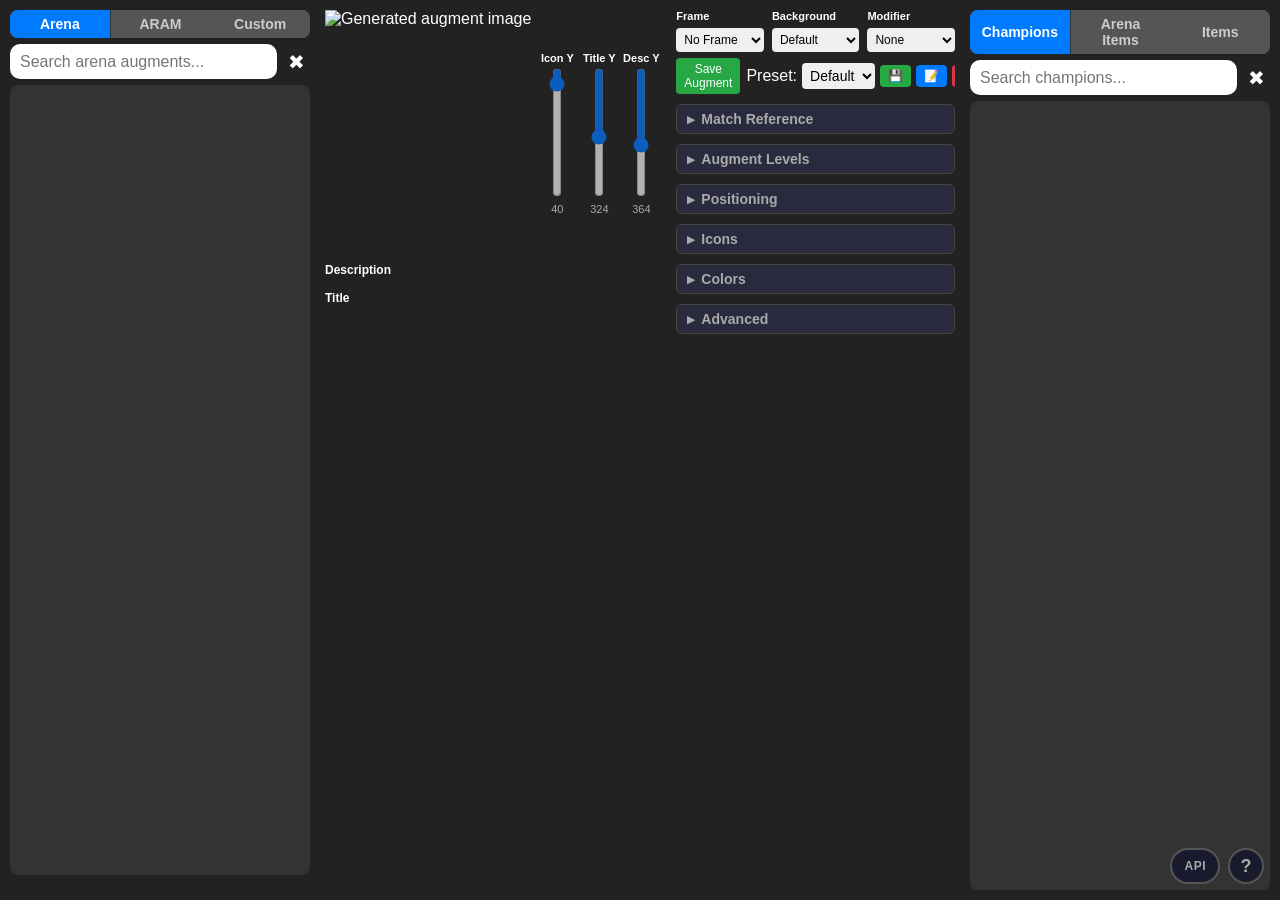
<file: index.html>
<!DOCTYPE html>
<html lang="en">
<head>
    <meta charset="UTF-8">
    <title>Augment Builder</title>
    <link rel="stylesheet" href="css/styles.css">
    <!--
      Import map for CodeMirror 6 (description/title editor).
      Every subpackage must resolve the same @codemirror/state and @codemirror/view
      instances, otherwise CM's instanceof-based extension validation throws
      "Unrecognized extension value in extension set". The ?external= query on
      dependent packages tells esm.sh to leave the listed peer deps as bare
      specifiers, which then resolve via this import map to a single shared copy.
    -->
    <script type="importmap">
    {
      "imports": {
        "@codemirror/state": "https://esm.sh/@codemirror/state@6.4.1",
        "@codemirror/view": "https://esm.sh/@codemirror/view@6.26.3?external=@codemirror/state",
        "@codemirror/commands": "https://esm.sh/@codemirror/commands@6.3.3?external=@codemirror/state,@codemirror/view,@codemirror/language",
        "@codemirror/language": "https://esm.sh/@codemirror/language@6.10.1?external=@codemirror/state,@codemirror/view",
        "@codemirror/lang-html": "https://esm.sh/@codemirror/lang-html@6.4.8?external=@codemirror/state,@codemirror/view,@codemirror/language,@codemirror/autocomplete,@codemirror/lang-javascript,@codemirror/lang-css",
        "@codemirror/lang-javascript": "https://esm.sh/@codemirror/lang-javascript@6.2.2?external=@codemirror/state,@codemirror/view,@codemirror/language,@codemirror/autocomplete",
        "@codemirror/lang-css": "https://esm.sh/@codemirror/lang-css@6.2.1?external=@codemirror/state,@codemirror/view,@codemirror/language,@codemirror/autocomplete",
        "@codemirror/autocomplete": "https://esm.sh/@codemirror/autocomplete@6.12.0?external=@codemirror/state,@codemirror/view,@codemirror/language",
        "@codemirror/theme-one-dark": "https://esm.sh/@codemirror/theme-one-dark@6.1.2?external=@codemirror/state,@codemirror/view,@codemirror/language"
      }
    }
    </script>
</head>
<body>
    <div class="app-container">
        <!-- Augments Section (Left Sidebar) -->
        <div class="augments-section">
            <div class="tab-navigation">
                <button class="tab-btn arena-tab active" onclick="switchAugmentTab('arena')">Arena</button>
                <button class="tab-btn aram-tab" onclick="switchAugmentTab('aram')">ARAM</button>
                <button class="tab-btn custom-tab" onclick="switchAugmentTab('custom')">Custom</button>
            </div>
            <div id="arenaAugmentsContent">
                <div class="search-container">
                    <input type="text" id="arenaAugmentSearchInput" class="search-input" placeholder="Search arena augments..." oninput="updateArenaAugmentSearch(this.value)">
                    <span class="clear-button" onclick="updateArenaAugmentSearch(''); document.getElementById('arenaAugmentSearchInput').value = '';">&#x2716;</span>
                </div>
                <div class="list" id="arenaAugmentsList"></div>
            </div>
            <div id="aramAugmentsContent" style="display: none;">
                <div class="search-container">
                    <input type="text" id="aramAugmentSearchInput" class="search-input" placeholder="Search ARAM augments..." oninput="updateAramAugmentSearch(this.value)">
                    <span class="clear-button" onclick="updateAramAugmentSearch(''); document.getElementById('aramAugmentSearchInput').value = '';">&#x2716;</span>
                </div>
                <div class="list" id="aramAugmentsList"></div>
            </div>
            <div id="customAugmentsContent" style="display: none;">
                <div class="search-container">
                    <input type="text" id="customAugmentSearchInput" class="search-input" placeholder="Search custom augments..." oninput="updateCustomAugmentSearch(this.value)">
                    <span class="clear-button" onclick="updateCustomAugmentSearch(''); document.getElementById('customAugmentSearchInput').value = '';">&#x2716;</span>
                </div>
                <div class="list" id="customAugmentsList"></div>
            </div>
        </div>

        <!-- Controls Section (Center) -->
        <div class="controls-section">
            <div class="card-panel">
                <!-- Card Preview + Vertical Sliders -->
                <div class="image-container">
                    <div id="canvasContainer">
                        <img id="imageOutput" alt="Generated augment image">
                        <div id="iconDropZone" class="drop-overlay icon-drop-zone">
                            <div class="drop-text">Drop image to replace icon</div>
                        </div>
                        <div id="frameDropZone" class="drop-overlay frame-drop-zone">
                            <div class="drop-text">Drop image to replace frame</div>
                        </div>
                    </div>
                    <div class="vertical-slider-container">
                        <div class="vertical-slider-group">
                            <div class="vertical-slider-label">Icon Y</div>
                            <input type="range" min="0" max="600" value="40" class="vertical-slider" id="iconYOffset" oninput="updateCanvasVariable(parseInt(this.value), 'iconYOffset')" orient="vertical">
                            <output class="vertical-slider-value" for="iconYOffset">40</output>
                        </div>
                        <div class="vertical-slider-group">
                            <div class="vertical-slider-label">Title Y</div>
                            <input type="range" min="0" max="600" value="324" class="vertical-slider" id="titleYOffset" oninput="updateCanvasVariable(parseInt(this.value), 'titleYOffset')" orient="vertical">
                            <output class="vertical-slider-value" for="titleYOffset">324</output>
                        </div>
                        <div class="vertical-slider-group">
                            <div class="vertical-slider-label">Desc Y</div>
                            <input type="range" min="0" max="600" value="364" class="vertical-slider" id="descriptionYOffset" oninput="updateCanvasVariable(parseInt(this.value), 'descriptionYOffset')" orient="vertical">
                            <output class="vertical-slider-value" for="descriptionYOffset">364</output>
                        </div>
                    </div>
                </div>
                <div class="form-controls">
                    <div class="form-row">
                        <label for="descriptionInput">Description</label>
                        <div class="text-input-wrapper code-editor-wrapper" id="descriptionInput" data-editor-kind="description"></div>
                    </div>
                    <div class="form-row">
                        <label for="titleInput">Title</label>
                        <div class="text-input-wrapper code-editor-wrapper code-editor-wrapper--single" id="titleInput" data-editor-kind="title"></div>
                    </div>
                </div>
            </div>
            <div class="controls-panel">
                <!-- Toolbar Row: Frame / Background / Modifier -->
                <div class="toolbar-row">
                    <div class="form-row">
                        <label for="customFrame">Frame</label>
                        <select id="customFrame" oninput="updateFrameVariable(this.value)">
                            <option value="augmentcard_bg">No Frame</option>
                            <option value="augmentcard_frame_silver">Silver</option>
                            <option value="augmentcard_frame_gold">Gold</option>
                            <option value="augmentcard_frame_prismatic">Prismatic</option>
                            <option value="augmentcard_sheenglow_silver">Shiny Silver</option>
                            <option value="augmentcard_sheenglow_gold">Shiny Gold</option>
                            <option value="augmentcard_sheenglow_prismatic">Shiny Prismatic</option>
                            <option value="augmentcard_frame_goh">GoH</option>
                            <option value="augmentcard_frame_goh_gold">GoH Gold</option>
                            <option value="augmentcard_frame_goh_prismatic">GoH Prismatic</option>
                            <option value="augmentcard_frame_goh_silver">GoH Silver</option>
                            <option value="augmentcard_frame_remove_gold">Remove Gold</option>
                            <option value="augmentcard_frame_remove_prismatic">Remove Prismatic</option>
                            <option value="augmentcard_frame_remove_silver">Remove Silver</option>
                        </select>
                    </div>
                    <div class="form-row">
                        <label for="backgroundSelect">Background</label>
                        <select id="backgroundSelect" onchange="changeBackground(this.value)">
                            <option value="augmentcard_bg.png" selected>Default</option>
                            <option value="augmentcard_bg_goh.png">GoH</option>
                        </select>
                    </div>
                    <div class="form-row">
                        <label for="itemModifierSelect">Modifier</label>
                        <select id="itemModifierSelect" oninput="updateModifierVariable(this.value)">
                            <option value="0">None</option>
                        </select>
                    </div>
                </div>

            <!-- Action Row: Save Augment + Presets -->
            <div class="action-row">
                <button onclick="saveCustomAugment()" class="btn btn-success" title="Save as new augment">Save Augment</button>
                <div class="preset-group">
                    <label for="presetSelect">Preset:</label>
                    <select id="presetSelect" onchange="selectPreset(this.value)">
                        <option value="Default">Default</option>
                    </select>
                    <button onclick="saveNewPreset()" class="btn btn-success btn-sm" title="Save as new preset">&#x1F4BE;</button>
                    <button onclick="updateCurrentPreset()" class="btn btn-primary btn-sm" title="Update current preset">&#x1F4DD;</button>
                    <button onclick="deleteCurrentPreset()" class="btn btn-danger btn-sm" title="Delete current preset">&#x1F5D1;&#xFE0F;</button>
                </div>
            </div>

            <!-- Collapsible: Match Reference -->
            <details class="collapsible" id="matchRef">
                <summary>Match Reference</summary>
                <div id="matchRefContent" class="collapsible-content match-ref-content"></div>
            </details>

            <!-- Collapsible: Augment Levels -->
            <details class="collapsible" id="levelsCollapsible">
                <summary>Augment Levels</summary>
                <div class="collapsible-content">
                    <div class="form-row">
                        <label>Level Mode</label>
                        <div class="btn-group" id="levelModeGroup">
                            <button type="button" class="btn-toggle active" data-value="off" onclick="updateLevelSetting('levelMode', 'off')">Off</button>
                            <button type="button" class="btn-toggle" data-value="2" onclick="updateLevelSetting('levelMode', '2')">&#x2B50;&#x2B50;</button>
                            <button type="button" class="btn-toggle" data-value="3" onclick="updateLevelSetting('levelMode', '3')">&#x2B50;&#x2B50;&#x2B50;</button>
                        </div>
                    </div>
                    <div class="form-row">
                        <label>Tier</label>
                        <div class="btn-group" id="levelTierGroup">
                            <button type="button" class="btn-toggle tier-silver" data-value="silver" onclick="updateLevelSetting('levelTier', 'silver')">Silver</button>
                            <button type="button" class="btn-toggle tier-gold active" data-value="gold" onclick="updateLevelSetting('levelTier', 'gold')">Gold</button>
                            <button type="button" class="btn-toggle tier-prismatic" data-value="prismatic" onclick="updateLevelSetting('levelTier', 'prismatic')">Prismatic</button>
                        </div>
                    </div>
                    <div class="form-row">
                        <label>Filled Stars</label>
                        <div class="btn-group" id="levelCurrentGroup">
                            <button type="button" class="btn-toggle active" data-value="1" onclick="updateLevelSetting('levelCurrent', 1)">&#x2605;&#x2606;&#x2606;</button>
                            <button type="button" class="btn-toggle" data-value="2" onclick="updateLevelSetting('levelCurrent', 2)">&#x2605;&#x2605;&#x2606;</button>
                            <button type="button" class="btn-toggle" data-value="3" onclick="updateLevelSetting('levelCurrent', 3)">&#x2605;&#x2605;&#x2605;</button>
                        </div>
                    </div>
                    <div class="sliderForm">
                        <label for="levelBackplateX">Backplate X</label>
                        <input type="range" min="0" max="512" value="257" class="slider" id="levelBackplateX" oninput="updateLevelSetting('levelBackplateX', parseInt(this.value))">
                        <output for="levelBackplateX">257</output>
                    </div>
                    <div class="sliderForm">
                        <label for="levelBackplateY">Backplate Y</label>
                        <input type="range" min="0" max="200" value="50" class="slider" id="levelBackplateY" oninput="updateLevelSetting('levelBackplateY', parseInt(this.value))">
                        <output for="levelBackplateY">50</output>
                    </div>
                    <div class="sliderForm">
                        <label for="levelBackplateScale">Backplate Scale</label>
                        <input type="range" min="0.5" max="4" step="0.1" value="0.9" class="slider" id="levelBackplateScale" oninput="updateLevelSetting('levelBackplateScale', parseFloat(this.value))">
                        <output for="levelBackplateScale">0.9</output>
                    </div>
                    <div class="sliderForm">
                        <label for="levelStarScale">Star Scale</label>
                        <input type="range" min="0.5" max="4" step="0.1" value="0.7" class="slider" id="levelStarScale" oninput="updateLevelSetting('levelStarScale', parseFloat(this.value))">
                        <output for="levelStarScale">0.7</output>
                    </div>
                    <div class="sliderForm">
                        <label for="levelStarSpacing">Star Spacing</label>
                        <input type="range" min="5" max="80" value="21" class="slider" id="levelStarSpacing" oninput="updateLevelSetting('levelStarSpacing', parseInt(this.value))">
                        <output for="levelStarSpacing">21</output>
                    </div>
                    <div class="sliderForm">
                        <label for="levelStarOffsetY">Star Y Offset</label>
                        <input type="range" min="-50" max="50" value="-3" class="slider" id="levelStarOffsetY" oninput="updateLevelSetting('levelStarOffsetY', parseInt(this.value))">
                        <output for="levelStarOffsetY">-3</output>
                    </div>
                </div>
            </details>

            <!-- Collapsible: Positioning -->
            <details class="collapsible">
                <summary>Positioning</summary>
                <div class="collapsible-content">
                    <div class="sliderForm">
                        <label for="titleFontSize">Title Size</label>
                        <input type="range" min="8" max="48" value="24" class="slider" id="titleFontSize" oninput="updateTitleFontSize(parseInt(this.value))">
                        <output for="titleFontSize">24</output>
                    </div>
                    <div class="sliderForm">
                        <label for="descFontSize">Desc Size</label>
                        <input type="range" min="8" max="48" value="14" class="slider" id="descFontSize" oninput="updateDescFontSize(parseInt(this.value))">
                        <output for="descFontSize">14</output>
                    </div>
                    <div class="sliderForm">
                        <label for="iconSize">Icon Size</label>
                        <input type="range" min="50" max="300" value="150" class="slider" id="iconSize" oninput="updateCanvasVariable(parseInt(this.value), 'iconSize')">
                        <output name="iconSizeOutput" for="iconSize">150</output>
                    </div>
                    <div class="sliderForm">
                        <label for="titleLineHeight">Title Line Height</label>
                        <input type="range" min="0" max="64" value="26" class="slider" id="titleLineHeight" oninput="updateCanvasVariable(parseInt(this.value), 'titleLineHeight')">
                        <output name="titleLineHeightOutput" for="titleLineHeight">26</output>
                    </div>
                    <div class="sliderForm">
                        <label for="descriptionLineHeight">Description Line Height</label>
                        <input type="range" min="0" max="64" value="18" class="slider" id="descriptionLineHeight" oninput="updateCanvasVariable(parseInt(this.value), 'descriptionLineHeight')">
                        <output name="descriptionLineHeightOutput" for="descriptionLineHeight">18</output>
                    </div>
                    <div class="sliderForm">
                        <label for="descriptionXOffset">Description X Offset</label>
                        <input type="range" min="0" max="512" value="256" class="slider" id="descriptionXOffset" oninput="updateCanvasVariable(parseInt(this.value), 'descriptionXOffset')">
                        <output name="descriptionXOffsetOutput" for="descriptionXOffset">256</output>
                    </div>
                </div>
            </details>

            <!-- Collapsible: Icons -->
            <details class="collapsible" id="iconsCollapsible">
                <summary>Icons</summary>
                <div class="collapsible-content">
                    <div class="icon-hint">Click an icon to insert it at your cursor position in the highlighted field (Title or Description)</div>
                    <div class="icon-search-row">
                        <input type="text" id="iconSearch" placeholder="Search icons..." oninput="filterIcons(this.value)">
                        <button onclick="clearIconSearch()">Clear</button>
                    </div>
                    <div class="icon-grid" id="iconGrid">
                        <!-- Icon buttons will be populated here -->
                    </div>
                </div>
            </details>

            <!-- Collapsible: Colors -->
            <details class="collapsible" id="colorsCollapsible">
                <summary>Colors</summary>
                <div class="collapsible-content">
                    <div class="color-actions">
                        <button onclick="addColorRow()" class="btn btn-success btn-sm">+ Add Color</button>
                        <button onclick="saveColorTable()" class="btn btn-primary btn-sm">&#x1F4BE; Save</button>
                        <button onclick="resetColorTable()" class="btn btn-danger btn-sm">&#x1F504; Reset</button>
                    </div>
                    <div class="color-table-editor" id="colorTableEditor">
                        <!-- Color rows will be populated here -->
                    </div>
                </div>
            </details>

            <!-- Collapsible: Advanced -->
            <details class="collapsible">
                <summary>Advanced</summary>
                <div class="collapsible-content">
                    <div class="form-row">
                        <label for="languageSelect">Language</label>
                        <select id="languageSelect" oninput="setLanguage(this.value)">
                            <option value="ar_ae">ar_ae</option>
                            <option value="cs_cz">cs_cz</option>
                            <option value="de_de">de_de</option>
                            <option value="el_gr">el_gr</option>
                            <option value="en_au">en_au</option>
                            <option value="en_gb">en_gb</option>
                            <option value="en_ph">en_ph</option>
                            <option value="en_sg">en_sg</option>
                            <option value="en_us" selected>en_us</option>
                            <option value="es_ar">es_ar</option>
                            <option value="es_es">es_es</option>
                            <option value="es_mx">es_mx</option>
                            <option value="fr_fr">fr_fr</option>
                            <option value="hu_hu">hu_hu</option>
                            <option value="it_it">it_it</option>
                            <option value="ja_jp">ja_jp</option>
                            <option value="ko_kr">ko_kr</option>
                            <option value="pl_pl">pl_pl</option>
                            <option value="pt_br">pt_br</option>
                            <option value="ro_ro">ro_ro</option>
                            <option value="ru_ru">ru_ru</option>
                            <option value="th_th">th_th</option>
                            <option value="tr_tr">tr_tr</option>
                            <option value="vi_vn">vi_vn</option>
                            <option value="zh_cn">zh_cn</option>
                            <option value="zh_my">zh_my</option>
                            <option value="zh_tw">zh_tw</option>
                        </select>
                    </div>
                    <div class="sliderForm">
                        <label for="iconXOffset">Icon X Offset</label>
                        <input type="range" min="0" max="512" value="156" class="slider" id="iconXOffset" oninput="updateCanvasVariable(parseInt(this.value), 'iconXOffset')">
                        <output name="iconXOutput" for="iconXOffset">156</output>
                    </div>
                    <div class="form-row">
                        <label for="letterSpacing">Letter Spacing</label>
                        <input type="number" id="letterSpacing" step="0.1" value="0.5" oninput="updateCanvasVariable(parseFloat(this.value), 'letterSpacing')">
                    </div>
                    <div class="form-row">
                        <label for="titleMaxWidth">Title Max Width</label>
                        <input type="number" id="titleMaxWidth" value="220" oninput="updateCanvasVariable(parseInt(this.value), 'titleMaxWidth')">
                    </div>
                    <div class="form-row">
                        <label for="descriptionMaxWidth">Description Max Width</label>
                        <input type="number" id="descriptionMaxWidth" value="220" oninput="updateCanvasVariable(parseInt(this.value), 'descriptionMaxWidth')">
                    </div>
                    <div class="form-row">
                        <label for="refIconScale">Ref Icon Scale</label>
                        <input type="number" id="refIconScale" step="0.5" min="0.5" max="10" value="2" oninput="updateCanvasVariable(parseFloat(this.value), 'refIconScale')">
                    </div>
                    <div class="form-row-checkbox">
                        <input type="checkbox" id="leftAlignDesc" onchange="updateCanvasVariable(this.checked, 'leftAlignDesc')">
                        <label for="leftAlignDesc">Left Align Description</label>
                    </div>
                    <div class="form-row">
                        <label for="titleFontInput">Title Font</label>
                        <input name="titleFontInput" id="titleFontInput" placeholder="e.g., bold LolBeautfortBold" oninput="updateTitleFontFamily(this.value)">
                    </div>
                    <div class="form-row">
                        <label for="descriptionFontInput">Desc Font</label>
                        <input name="descriptionFontInput" id="descriptionFontInput" placeholder="e.g., LolBeautfort" oninput="updateDescFontFamily(this.value)">
                    </div>
                </div>
            </details>
            </div>
        </div>

        <!-- Icons Section (Right Sidebar: Champions/Items) -->
        <div class="champions-section">
            <div class="tab-navigation">
                <button class="tab-btn champions-tab active" onclick="switchIconTab('champions')">Champions</button>
                <button class="tab-btn arena-items-tab" onclick="switchIconTab('arenaItems')">Arena Items</button>
                <button class="tab-btn items-tab" onclick="switchIconTab('items')">Items</button>
            </div>
            <div id="championsContent">
                <div class="search-container">
                    <input type="text" id="championSearchInput" class="search-input" placeholder="Search champions..." oninput="updateChampionSearch(this.value)">
                    <span class="clear-button" onclick="updateChampionSearch(''); document.getElementById('championSearchInput').value = '';">&#x2716;</span>
                </div>
                <div class="list" id="championsList"></div>
            </div>
            <div id="arenaItemsContent" style="display: none;">
                <div class="search-container">
                    <input type="text" id="arenaItemSearchInput" class="search-input" placeholder="Search arena items..." oninput="updateArenaItemSearch(this.value)">
                    <span class="clear-button" onclick="updateArenaItemSearch(''); document.getElementById('arenaItemSearchInput').value = '';">&#x2716;</span>
                </div>
                <div class="list" id="arenaItemsList"></div>
            </div>
            <div id="itemsContent" style="display: none;">
                <div class="search-container">
                    <input type="text" id="itemSearchInput" class="search-input" placeholder="Search items..." oninput="updateItemSearch(this.value)">
                    <span class="clear-button" onclick="updateItemSearch(''); document.getElementById('itemSearchInput').value = '';">&#x2716;</span>
                </div>
                <div class="list" id="itemsList"></div>
            </div>
        </div>
    </div>

    <!-- Timeline Fetcher Button & Overlay -->
    <button class="timeline-btn" onclick="openTimelineOverlay()" title="Browse Arena matches via Riot API">API</button>
    <div id="timelineOverlay" class="help-overlay">
        <div class="help-modal timeline-modal">
            <button class="help-close" onclick="closeTimelineOverlay()">&times;</button>
            <h2>Arena Match Browser</h2>
            <p class="timeline-intro">Enter a player&apos;s Riot ID to list their recent Arena matches, then click one to load it into the builder&apos;s <strong>Match Reference</strong> panel.</p>

            <div class="timeline-apikey-hint">
                <strong>Need an API key?</strong> Sign in at
                <a href="https://developer.riotgames.com/" target="_blank" rel="noopener noreferrer">developer.riotgames.com</a>
                with your Riot account. Your personal <em>Development Key</em> is shown on the dashboard &mdash; copy the <code>RGAPI-&hellip;</code> string and paste it below. Dev keys expire every 24&nbsp;hours, so you may need to regenerate it if requests start returning 403.
            </div>

            <div class="timeline-form">
                <div class="timeline-row">
                    <label for="timelineApiKey">API Key</label>
                    <input type="password" id="timelineApiKey" placeholder="RGAPI-..." autocomplete="off">
                </div>
                <div class="timeline-row">
                    <label for="timelineRegion">Region</label>
                    <select id="timelineRegion"></select>
                </div>
                <div class="timeline-row timeline-row-split">
                    <div>
                        <label for="timelineGameName">Game Name</label>
                        <input type="text" id="timelineGameName" placeholder="SomePlayer">
                    </div>
                    <div>
                        <label for="timelineTagLine">Tag</label>
                        <input type="text" id="timelineTagLine" placeholder="NA1">
                    </div>
                </div>
                <div class="timeline-row timeline-row-split">
                    <div>
                        <label for="timelineQueue">Queue</label>
                        <select id="timelineQueue"></select>
                    </div>
                    <div>
                        <label for="timelineCount">Count</label>
                        <input type="number" id="timelineCount" min="1" max="100" value="10">
                    </div>
                </div>
                <div class="timeline-actions">
                    <button type="button" class="btn btn-primary" onclick="findMatches()">Find Matches</button>
                    <button type="button" class="btn btn-sm" onclick="copyTimelineJson()">Copy JSON</button>
                </div>

                <div class="timeline-row timeline-lookup-row">
                    <label for="timelineMatchIdInput">Or load match by ID</label>
                    <input type="text" id="timelineMatchIdInput" placeholder="NA1_5123456789" autocomplete="off">
                    <button type="button" class="btn btn-sm" onclick="lookupMatchById()">Load Match</button>
                </div>
            </div>

            <div id="timelineStatus" class="timeline-status"></div>
            <div id="timelineMatchList" class="timeline-match-list"></div>
            <div id="timelineSummary" class="timeline-summary" style="display:none;"></div>
            <details class="timeline-json-details">
                <summary>Raw JSON</summary>
                <pre id="timelineOutput" class="timeline-output" style="display:none;"></pre>
            </details>
        </div>
    </div>

    <!-- Help Button & Overlay -->
    <button class="help-btn" onclick="document.getElementById('helpOverlay').classList.add('open')" title="Help">?</button>
    <div id="helpOverlay" class="help-overlay" onclick="if(event.target===this)this.classList.remove('open')">
        <div class="help-modal">
            <button class="help-close" onclick="document.getElementById('helpOverlay').classList.remove('open')">&times;</button>
            <h2>Help</h2>

            <h3>Drag &amp; Drop Images</h3>
            <p>Drag any image onto the canvas. The <strong>top half</strong> replaces the icon, the <strong>bottom half</strong> replaces the frame.</p>

            <div class="help-section">
                <h3>Inline Icons in Descriptions</h3>
                <p>Type <code>&lt;imgkeyword&gt;</code> in the description to embed a stat icon inline with text.</p>
                <p>Browse available icons in the <strong>Icons</strong> collapsible section &mdash; click any icon to insert it at your cursor.</p>
            </div>

            <div class="help-section">
                <h3>Icon Size Modifiers</h3>
                <p>Adjust the size of individual inline icons:</p>
                <ul>
                    <li><code>&lt;imgprismatic_vamp+4&gt;</code> &mdash; 4px larger than font size</li>
                    <li><code>&lt;imgscaleAP-3&gt;</code> &mdash; 3px smaller than font size</li>
                </ul>
                <p>By default icons render at font size &minus; 2px.</p>
            </div>

            <div class="help-section">
                <h3>Color Tags</h3>
                <p>Wrap text in color tags for colored inline text. Names come from the <strong>Colors</strong> section.</p>
                <ul>
                    <li><code>&lt;gold&gt;50 AD&lt;/gold&gt;</code></li>
                    <li><code>&lt;magicDamage&gt;80&lt;/magicDamage&gt;</code></li>
                    <li><code>&lt;prismatic&gt;Prismatic text&lt;/prismatic&gt;</code></li>
                </ul>
                <p>For arbitrary colors: <code>&lt;fontcolor='#FF4500'&gt;text&lt;/fontcolor&gt;</code></p>
            </div>

            <div class="help-section">
                <h3>Insert Inline References (+&nbsp;Button)</h3>
                <p>Click the <strong>+</strong> button on any augment, champion, or item to insert it as a small colored icon reference in your description at the cursor position.</p>
            </div>

            <div class="help-section">
                <h3>Custom Augments</h3>
                <p>Click <strong>Save Augment</strong> to store your current design (title, description, icon, frame, fonts). Find saved augments under the <strong>Custom</strong> tab.</p>
            </div>

            <div class="help-section">
                <h3>Presets</h3>
                <p>Save layout configurations (positioning, fonts, spacing) as named presets with the save button next to the Presets dropdown. Useful if you switch between different card styles.</p>
            </div>

            <div class="help-section">
                <h3>Colors Section</h3>
                <p>Add, rename, or change any color in the color table. These colors are what the <code>&lt;colorName&gt;</code> tags reference. Changes persist in your browser.</p>
            </div>

            <div class="help-section">
                <h3>Other Tips</h3>
                <ul>
                    <li>The <strong>rules</strong> color tag also makes text italic and faded</li>
                    <li>Selecting a new augment auto-clears any custom frame override</li>
                    <li>Right-click the canvas image to save it</li>
                    <li>All settings are saved in your browser &mdash; nothing is uploaded</li>
                </ul>
            </div>
        </div>
    </div>

    <script type="module" src="js/app.js"></script>
</body>
</html>
</file>
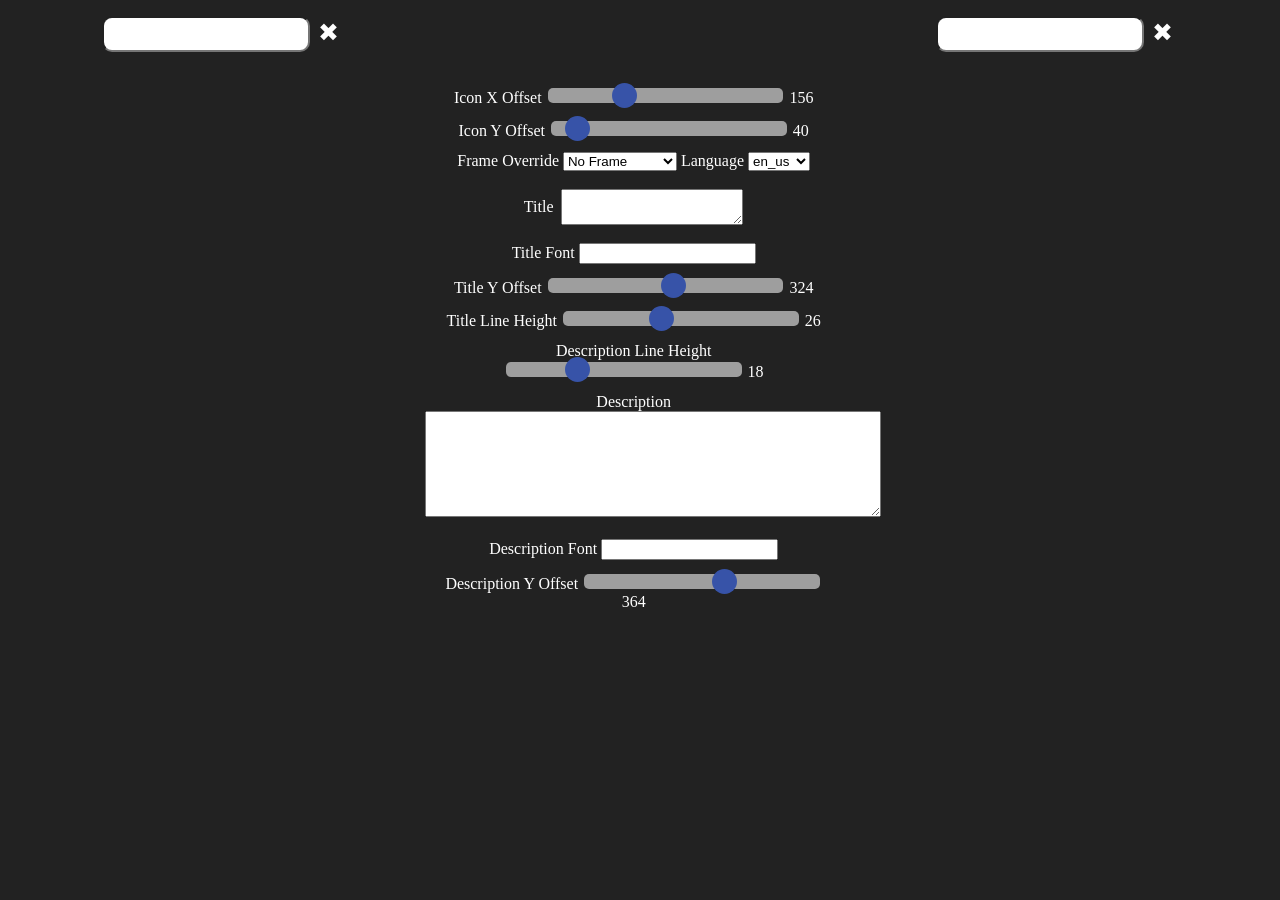
<file: arena_image_generator_deprecated.html>
<!DOCTYPE html>
<html lang="en">
<head>
    <meta charset="UTF-8">
    <title>Augment Builder</title>

    <script>

        // NOTE for Cline: This is my original prototype of the augment image generator
        // This file is only used for reference, it is considered deprecated

        function createHiPPICanvas(width, height) {
            const ratio = window.devicePixelRatio;
            const canvas = document.createElement("canvas");

            canvas.width = width * ratio;
            canvas.height = height * ratio;
            canvas.style.width = width + "px";
            canvas.style.height = height + "px";
            canvas.getContext("2d").scale(ratio, ratio);

            return canvas;
        }


        // Modified from https://github.com/lukechilds/merge-images/blob/master/src/index.js
        // Defaults
        const defaultOptions = {
            format: 'image/png',
            quality: 1,
            width: undefined,
            height: undefined,
            Canvas: undefined,
            crossOrigin: true
        };

        // Return Promise
        const mergeImages = (sources = [], options = {}, offsets = {}, title = "", description = "", iconSize = 256) => new Promise(resolve => {
            options = Object.assign({}, defaultOptions, options);

            // Setup browser/Node.js specific variables
            const canvas = options.Canvas ? new options.Canvas() : createHiPPICanvas(600, 600);
            const Image = options.Image || window.Image;

            // Load sources
            const images = sources.map(source => new Promise((resolve, reject) => {
                // Convert sources to objects
                if (source.constructor.name !== 'Object') {
                    source = { src: source };
                }

                // Resolve source and img when loaded
                const img = new Image();
                img.crossOrigin = options.crossOrigin;
                img.onerror = () => reject(new Error('Couldn\'t load image'));
                img.onload = () => resolve(Object.assign({}, source, { img }));
                img.src = source.src;
            }));

            // Get canvas context
            const ctx = canvas.getContext('2d');

            // When sources have loaded
            resolve(Promise.all(images)
                .then(images => {
                    // Set canvas dimensions
                    const getSize = dim => options[dim] || Math.max(...images.map(image => image.img[dim]));
                    canvas.width = 512;
                    // Allows for shiny images, otherwise the shiny part is cut off on the top and bottom
                    canvas.height = 600;

                    // Draw images to canvas
                    images.forEach((image, index) => {
                        ctx.globalAlpha = image.opacity ? image.opacity : 1;

                        let xOffset = 0;
                        let yOffset = 0;
                        if (offsets[index]) {xOffset = offsets[index][0]; yOffset = offsets[index][1]}

                        // Allows for shiny images, otherwise the shiny part is cut off on the top and bottom
                        yOffset += 44;

                        const xPosition = xOffset > 0 ? xOffset : image.x || 0;
                        const yPosition = yOffset > 0 ? yOffset : image.y || 0;

                        // Custom resize for icon
                        if (index === 2) {
                            return ctx.drawImage(image.img, xPosition, yPosition, iconSize, iconSize);
                        } else {
                            // Custom position for shiny frame
                            if (index === 1 && settings['shinyFrame']) {
                                return ctx.drawImage(image.img, xPosition - 256, yPosition - 256);
                            } else {
                                return ctx.drawImage(image.img, xPosition, yPosition);
                            }
                        }

                    });

                    if (title) {
                        ctx.font = settings['titleFont'];
                        ctx.fillStyle = "white";
                        const maxWidth = 230;
                        // If the title is multiple lines, push down the description automatically
                        const numberOfTitleLines = wrapText(ctx, title, 256, settings['titleYOffset'], maxWidth, settings['titleLineHeight'])
                        ctx.font = settings['descriptionFont'];
                        wrapText(ctx, description, 256, settings['descriptionYOffset'] + ((numberOfTitleLines - 1) * settings["titleLineHeight"]), maxWidth, settings['descriptionLineHeight'])
                    }

                    if (options.Canvas && options.format === 'image/jpeg') {
                        // Resolve data URI for node-canvas jpeg async
                        return new Promise((resolve, reject) => {
                            canvas.toDataURL(options.format, {
                                quality: options.quality,
                                progressive: false
                            }, (err, jpeg) => {
                                if (err) {
                                    reject(err);
                                    return;
                                }
                                resolve(jpeg);
                            });
                        });
                    }

                    // Resolve all other data URIs sync
                    return canvas.toDataURL(options.format, options.quality);
                }));
        });

        function wrapText(context, text, x, y, maxWidth, lineHeight = 16) {
            // First respect the user's line breaks
            const linebreakLines = text.split("\n");

            // Now break down each of those lines into smaller lines if they are still too long
            const finalLines = [];
            linebreakLines.forEach((line) => finalLines.push(...getLines(context, line, maxWidth)))

            let inRulesSection = false;
            finalLines.forEach((line, index) => inRulesSection = writeCharacters(context, line, x, (y + (index * lineHeight)), inRulesSection));
            return finalLines.length;
        }

        function getLines(ctx, text, maxWidth) {
            let words = text.split(" ");
            let lines = [];
            let currentLine = words[0];

            for (let i = 1; i < words.length; i++) {
                let word = words[i];

                const wordNoTags = word.replaceAll(/(<([^>]+)>)/gi, "");
                const currentLineNoTags = currentLine.replaceAll(/(<([^>]+)>)/gi, "");

                let width = ctx.measureText(currentLineNoTags + " " + wordNoTags).width;
                if (width < maxWidth) {
                    currentLine += " " + word;
                } else {
                    lines.push(currentLine);
                    currentLine = word;
                }
            }
            lines.push(currentLine);
            return lines;
        }

        const colorTable = {
            scaleBonus: "#c9aa71",
            magicDamage: "#00B0F0",
            physicalDamage: "orange",
            recast: "rgb(255,143,97)",
            rules: "rgb(255, 255, 255, 0.4)",
            healing: "#60b087",
            shield: '#70b3b4',
            status: '#b29cc0',
            spellName: '#dad2b5'
        }

        function writeCharacters(ctx, str, x, y, inRulesSection) {
            const strNoTags = str.replaceAll(/(<([^>]+)>)/gi, "");

            const lineWidth = ctx.measureText(strNoTags).width;
            const xCenterAdjustment = lineWidth / 2;

            console.log(str);

            for(let i = 0; i <= str.length; ++i) {
                let ch = str.charAt(i);

                // Color Formatting
                if (ch === "<") {
                    const endOfTag = str.indexOf(">", i);
                    if (endOfTag !== -1) {
                        const colorName = str.substring(i + 1, endOfTag);
                        const colorValue = colorTable[colorName];
                        if (colorValue) {
                            ctx.fillStyle = colorValue;
                            if (colorName === "rules") {
                                ctx.font = "italic";
                                inRulesSection = true;
                                console.log("got rules");
                            }
                        } else {
                            // Continue with rules formatting until the rules section ends
                            if (inRulesSection) {
                                console.log('rulesss');
                                ctx.fillStyle = colorTable["rules"];
                                ctx.font = "italic";
                            } else {
                                ctx.fillStyle = "white";
                                inRulesSection = false;
                            }
                        }
                        i += endOfTag - i;
                        continue;
                    }
                }

                ctx.fillText(ch, x - xCenterAdjustment, y);
                x += Math.round(ctx.measureText(ch).width);
            }
            return inRulesSection;
        }



        const arenaJsonDataUrl = "https://raw.communitydragon.org/pbe/cdragon/arena/";
        const championJsonDataUrl = "https://raw.communitydragon.org/latest/plugins/rcp-be-lol-game-data/global/default/v1/champion-summary.json";
        const communityDragonBaseUrl = "https://raw.communitydragon.org/pbe/game/";

        const baseSquarePortraitPath = "https://raw.communitydragon.org/latest/plugins/rcp-be-lol-game-data/global/default/v1/champion-icons/";


        const augmentFrameBaseUrl = communityDragonBaseUrl + "assets/ux/cherry/augments/augmentselection/";

        // Border Images
        const borderImages = {
            augmentcard_bg: "augmentcard_bg.png",
            augmentcard_frame_silver: "augmentcard_frame_silver.png",
            augmentcard_frame_gold: "augmentcard_frame_gold.png",
            augmentcard_frame_prismatic: "augmentcard_frame_prismatic.png",
            augmentcard_sheenglow_silver: "augmentcard_sheenglow_silver.png",
            augmentcard_sheenglow_gold: "augmentcard_sheenglow_gold.png",
            augmentcard_sheenglow_prismatic: "augmentcard_sheenglow_prismatic.png",
        }

        const settings = {
            selectedAugment: null,
            selectedFrame: borderImages["augmentcard_frame_prismatic"],
            shinyFrame: false,
            augmentTitle: "",
            augmentDescription: "",
            iconXOffset: 156,
            iconYOffset: 40,
            titleFont: "bold 24px LolBeautfortBold",
            descriptionFont: "14px LolBeautfort",
            selectedChampion: null,
            titleYOffset: 324,
            descriptionYOffset: 364,
            titleLineHeight: 26,
            descriptionLineHeight: 18,
            language: 'en_us',
        };

        let arenaJsonData = null;
        let championJsonData = null;

        let augmentSearch = "";
        let championSearch = "";


        function updateAugmentSearch(value) {
            augmentSearch = value;
            filterAugments();
        }

        function updateChampionSearch(value) {
            championSearch = value;
            filterChampions();
        }

        function setDefaultTitleFont() {
            settings['titleFont'] = "bold 24px LolBeautfortBold";
            document.getElementById("titleFontInput").value = "bold 24px LolBeautfortBold";
        }

        function setDefaultDescriptionFont() {
            settings['descriptionFont'] = "14px LolBeautfort";
            document.getElementById("descriptionFontInput").value = "16px LolBeautfort";
        }

        function createAugmentButton(augmentData) {
            const container = document.createElement("div");
            container.setAttribute("class", "augmentButton");
            container.setAttribute("onclick", "setSelectedAugment(" + augmentData['id'] + ")");

            const augmentName = document.createElement("span");
            augmentName.innerText = augmentData['name'];
            container.appendChild(augmentName);

            const image = document.createElement("img");
            image.setAttribute("src", communityDragonBaseUrl + augmentData['iconLarge'])
            container.appendChild(image);

            return container;
        }

        function displayAugments(data) {
            const augmentsHtml = data.map((augmentData) => {
                augmentData['element'] = createAugmentButton(augmentData);
                return augmentData;
            });
        }

        function compareNames(a, b) {
            if (a.name < b.name){
                return -1;
            }
            if (a.name > b.name){
                return 1;
            }
            return 0;
        }

        async function getArenaJson() {
            await getAugmentData();
            setDefaultTitleFont()
            setDefaultDescriptionFont()
            setSelectedAugment(1);
            displayAugments(arenaJsonData);
            filterAugments();
        }

        async function getAugmentData() {
            const response = await fetch(arenaJsonDataUrl + settings['language'] + '.json');
            arenaJsonData = (await response.json())['augments'].sort(compareNames);
        }

        function getChampionIcon(champion, type) {
            return communityDragonBaseUrl + "assets/characters/" + champion + "/hud/" + champion + "_" + type + ".png";
        }

        async function getChampionJson() {
            const response = await fetch(championJsonDataUrl);
            championJsonData = await response.json();

            championJsonData = championJsonData.filter((champion) => champion.id !== -1).sort(compareNames);

            championJsonData.map((champion) => {
                champion['circleIcon'] = getChampionIcon(champion['alias'].toLowerCase(), "circle");
                champion['squareIcon'] = getChampionIcon(champion['alias'].toLowerCase(), "square");
            });

            console.log(championJsonData);

            displayChampions(championJsonData);
            filterChampions();
        }

        function setSelectedChampion(id) {
            settings['selectedChampion'] = championJsonData.filter((e) => e['id'] === id)[0];
            settings['selectedAugment'] = null;
            console.log(settings['selectedChampion']['name']);
            mergeAugmentImages();
        }

        function createChampionButton(champion) {
            const container = document.createElement("div");
            container.setAttribute("class", "augmentButton");
            container.setAttribute("onclick", "setSelectedChampion(" + champion['id'] + ")");

            const championName = document.createElement("span");
            championName.innerText = champion['name'];
            container.appendChild(championName);

            const image = document.createElement("img");
            image.setAttribute("src", baseSquarePortraitPath + champion['id'] + ".png")
            container.appendChild(image);

            return container;
        }

        function displayChampions(data) {
            const championsHtml = data.map((champion) => {
                champion['element'] = createChampionButton(champion);
                return champion;
            });

            console.log(championsHtml);
        }

        function filterChampions() {
            const championsList = document.getElementById("championsList");
            championsList.innerHTML = "";
            championJsonData.filter((e) => (e['name'].toLowerCase().includes(championSearch.toLowerCase()) > 0))
                .forEach((e) => championsList.appendChild(e.element));
        }








        // Need exceptions for:
        // Rabble Rousing
        // Shadow Runner
        // Orbital Laser
        // Homeguard
        // Guilty Pleasure
        // Courage of the Colossus
        // Contract Killer
        // Blood Brother


        function populateDescriptionVariables() {
            let description = settings['selectedAugment']['desc'];
            const dataValues = settings['selectedAugment']['dataValues'];

            while (description.includes("@")) {
                const startIndex = description.indexOf("@");
                const endIndex = description.indexOf("@", startIndex + 1);
                const varName = description.substring(startIndex, endIndex + 1);
                let multiplier = null;
                let asteriskIndex = null;

                // If it has a multiplier
                if (varName.includes("*")) {
                    asteriskIndex = varName.indexOf("*");
                    multiplier = varName.substring(asteriskIndex, varName.length - 1);
                }

                const isolatedVarName = varName.substring(1, asteriskIndex ? asteriskIndex : (varName.length - 1));

                let varValue = dataValues[isolatedVarName];

                if (multiplier) {
                    // Use something safer than eval later
                    varValue = eval(varValue + multiplier);
                }

                varValue = Math.fround(varValue);
                varValue = Math.floor(varValue * 100)/100;

                description = description.replaceAll(varName, varValue);
            }

            let modifiedDescription = description.replaceAll("<br>", "\n");
            return modifiedDescription.replaceAll(/((%i.+)% )/gi, "");
            // return modifiedDescription.replace(/(<([^>]+)>)/gi, "");
        }

        function setSelectedAugment(id) {
            settings['selectedAugment'] = arenaJsonData.filter((e) => e['id'] === id)[0];
            settings['selectedChampion'] = null;

            const rarity = settings['selectedAugment']['rarity'];
            switch (rarity) {
                case 0:
                    settings['selectedFrame'] = borderImages['augmentcard_frame_silver'];
                    break;
                case 1:
                    settings['selectedFrame'] = borderImages['augmentcard_frame_gold'];
                    break;
                case 2:
                    settings['selectedFrame'] = borderImages['augmentcard_frame_prismatic'];
                    break;
                default:
                    settings['selectedFrame'] = borderImages['augmentcard_bg'];
            }
            settings['shinyFrame'] = false;

            settings['augmentTitle'] = settings['selectedAugment']['name'];
            document.getElementById('titleInput').value = settings['augmentTitle'];
            settings['augmentDescription'] = populateDescriptionVariables();
            document.getElementById('descriptionInput').value = settings['augmentDescription'];

            mergeAugmentImages();
        }


        function filterAugments() {
            const augmentsList = document.getElementById("augmentsList");
            augmentsList.innerHTML = "";
            arenaJsonData.filter((e) => (e['name'].toLowerCase().includes(augmentSearch.toLowerCase()) > 0))
                .forEach((e) => augmentsList.appendChild(e.element));
        }

        function mergeAugmentImages() {

            let iconImage;
            let iconSize;
            let imagePositionOffsets;

            // For augments
            if (settings['selectedAugment'] !== null) {
                iconImage = communityDragonBaseUrl + settings['selectedAugment']['iconLarge'];
                iconSize = 150;
                // imagePositionOffsets = {2:[settings['iconXOffset'], settings['iconYOffset']]};
            } else if (settings['selectedChampion'] !== null) {
                iconImage = baseSquarePortraitPath + settings['selectedChampion']['id'] + ".png";
                iconSize = 150;
            } else {
                return;
            }

            const modifiedXOffset = parseInt(settings['iconXOffset']) + 25;
            const modifiedYOffset = parseInt(settings['iconYOffset']) + 10;
            imagePositionOffsets = {2:[modifiedXOffset, modifiedYOffset]};

            const images = [augmentFrameBaseUrl + borderImages['augmentcard_bg'],
                augmentFrameBaseUrl + settings['selectedFrame'],
                iconImage];

            const options = {};

            mergeImages(images, options, imagePositionOffsets, settings['augmentTitle'], settings['augmentDescription'], iconSize)
                .then(b64 => document.getElementById('imageOutput').src = b64);
        }

        function updateCanvasVariable(value, variable) {
            settings[variable] = value;
            mergeAugmentImages();
        }

        function updateFrameVariable(value) {
            settings['selectedFrame'] = borderImages[value];
            settings['shinyFrame'] = value.includes("sheenglow");
            mergeAugmentImages();
        }

        async function setLanguage(value) {
            settings['language'] = value;
            await getAugmentData();
            setSelectedAugment(settings['selectedAugment']['id']);

            // Fix an issue where changing language breaks searching augments
            const augmentsList = document.getElementById("augmentsList");
            augmentsList.innerHTML = "";
            displayAugments(arenaJsonData);
            filterAugments();

            mergeAugmentImages();
        }


        async function init() {
            let p1 = getArenaJson()
            let p2 = getChampionJson();

            Promise.all([p1, p2]).then(mergeAugmentImages);
        }

        init();


    </script>

</head>
<body>


<div class="leftColumn">
    <div style="display: flex; flex-direction: row; justify-content: center; align-items: center;">
        <input type="text" id="augmentSearchInput" oninput="updateAugmentSearch(this.value)">
        <span style="font-size: 25px; cursor: pointer; padding-bottom: 4px;" onclick="updateAugmentSearch(''); document.getElementById('augmentSearchInput').value = '';">✖</span>
    </div>
    <div class="list" id="augmentsList">
    </div>
</div>

<div class="middleColumn">
    <div>
        <img id="imageOutput"></img>
    </div>

    <form class="sliderForm" oninput="iconXOutput.value = settings['iconXOffset']">
        <label for="iconXOffset">Icon X Offset</label>
        <input type="range" min="0" max="512" value="156" class="slider" id="iconXOffset" oninput="updateCanvasVariable(parseInt(this.value), 'iconXOffset')">
        <output name="iconXOutput" for="iconXOffset">156</output>
    </form>

    <form class="sliderForm" oninput="iconYOutput.value = settings['iconYOffset']">
        <label for="iconYOffset">Icon Y Offset</label>
        <input type="range" min="0" max="600" value="40" class="slider" id="iconYOffset" oninput="updateCanvasVariable(parseInt(this.value), 'iconYOffset')">
        <output name="iconYOutput" for="iconYOffset">40</output>
    </form>

    <label for="customFrame">Frame Override</label>
    <select id="customFrame" oninput="updateFrameVariable(this.value)">
        <option value="augmentcard_bg">No Frame</option>
        <option value="augmentcard_frame_silver">Silver</option>
        <option value="augmentcard_frame_gold">Gold</option>
        <option value="augmentcard_frame_prismatic">Prismatic</option>
        <option value="augmentcard_sheenglow_silver">Shiny Silver</option>
        <option value="augmentcard_sheenglow_gold">Shiny Gold</option>
        <option value="augmentcard_sheenglow_prismatic">Shiny Prismatic</option>
    </select>
    <label for="languageSelect">Language</label>
    <select id="languageSelect" oninput="setLanguage(this.value)">
        <option value="ar_ae">ar_ae</option>
        <option value="cs_cz">cs_cz</option>
        <option value="de_de">de_de</option>
        <option value="el_gr">el_gr</option>
        <option value="en_au">en_au</option>
        <option value="en_gb">en_gb</option>
        <option value="en_ph">en_ph</option>
        <option value="en_sg">en_sg</option>
        <option value="en_us" selected>en_us</option>
        <option value="es_ar">es_ar</option>
        <option value="es_es">es_es</option>
        <option value="es_mx">es_mx</option>
        <option value="fr_fr">fr_fr</option>
        <option value="hu_hu">hu_hu</option>
        <option value="it_it">it_it</option>
        <option value="ja_jp">ja_jp</option>
        <option value="ko_kr">ko_kr</option>
        <option value="pl_pl">pl_pl</option>
        <option value="pt_br">pt_br</option>
        <option value="ro_ro">ro_ro</option>
        <option value="ru_ru">ru_ru</option>
        <option value="th_th">th_th</option>
        <option value="tr_tr">tr_tr</option>
        <option value="vi_vn">vi_vn</option>
        <option value="zh_cn">zh_cn</option>
        <option value="zh_my">zh_my</option>
        <option value="zh_tw">zh_tw</option>
    </select>

    <br>
    <br>

    <div>
        <div style="display: flex; justify-content: center; align-items: center;">
            <label for="titleInput" style="margin-right: 8px;">Title</label>
            <textarea name="titleInput" id="titleInput" oninput="updateCanvasVariable(this.value, 'augmentTitle')"></textarea>
        </div>
        <br>
        <label for="titleFontInput">Title Font</label>
        <input name="titleFontInput" id="titleFontInput" oninput="updateCanvasVariable(this.value, 'titleFont')"/>
        <form class="sliderForm" oninput="titleYOutput.value = settings['titleYOffset']">
            <label for="titleYOffset">Title Y Offset</label>
            <input type="range" min="0" max="600" value="324" class="slider" id="titleYOffset" oninput="updateCanvasVariable(parseInt(this.value), 'titleYOffset')">
            <output name="titleYOutput" for="titleYOffset">324</output>
        </form>
        <form class="sliderForm" oninput="titleLineHeightOutput.value = settings['titleLineHeight']">
            <label for="titleLineHeight">Title Line Height</label>
            <input type="range" min="0" max="64" value="26" class="slider" id="titleLineHeight" oninput="updateCanvasVariable(parseInt(this.value), 'titleLineHeight')">
            <output name="titleLineHeightOutput" for="titleLineHeight">26</output>
        </form>
        <form class="sliderForm" oninput="descriptionLineHeightOutput.value = settings['descriptionLineHeight']">
            <label for="descriptionLineHeight">Description Line Height</label>
            <input type="range" min="0" max="64" value="18" class="slider" id="descriptionLineHeight" oninput="updateCanvasVariable(parseInt(this.value), 'descriptionLineHeight')">
            <output name="descriptionLineHeightOutput" for="descriptionLineHeight">18</output>
        </form>
    </div>


    <div>
        <label for="descriptionInput">Description</label>
        <br>
        <textarea name="descriptionInput" id="descriptionInput" oninput="updateCanvasVariable(this.value, 'augmentDescription')"></textarea>
        <br>
        <br>
        <label for="descriptionFontInput">Description Font</label>
        <input name="descriptionFontInput" id="descriptionFontInput" oninput="updateCanvasVariable(this.value, 'descriptionFont')"/>
        <form class="sliderForm" oninput="descriptionYOutput.value = settings['descriptionYOffset']">
            <label for="descriptionYOffset">Description Y Offset</label>
            <input type="range" min="0" max="600" value="364" class="slider" id="descriptionYOffset" oninput="updateCanvasVariable(parseInt(this.value), 'descriptionYOffset')">
            <output name="descriptionYOutput" for="descriptionYOffset">364</output>
        </form>
    </div>


</div>

<div class="rightColumn">
    <div style="display: flex; flex-direction: row; justify-content: center; align-items: center;">
        <input type="text" id="championSearchInput" oninput="updateChampionSearch(this.value)">
        <span style="font-size: 25px; cursor: pointer; padding-bottom: 4px;" onclick="updateChampionSearch(''); document.getElementById('championSearchInput').value = '';">✖</span>
    </div>

    <div class="list" id="championsList">
    </div></div>
</body>



<style>

    body {
        display: flex;
        background-color: #222222;
        color: white;
    }

    @font-face {
        font-family: LolBeautfort;
        src: url('./fonts/BeaufortforLOL-Regular.ttf') format('truetype');
    }
    @font-face {
        font-family: LolBeautfortBold;
        src: url('./fonts/BeaufortforLOL-Bold.ttf') format('truetype');
    }

    .list {
        display: flex;
        flex-direction: row;
        flex-wrap: wrap;
        align-items: center;
        justify-content: center;
        background-color: #333333;
        min-width: 100%;
        max-height: 90vh;
        overflow-y: scroll;
    }

    .augmentButton {
        display: flex;
        flex-direction: column;
        text-align: center;
        max-width: 128px;
        height: 164px;
        justify-content: center;
        /*border: black 1px solid;*/
        border-radius: 8px;
        margin: 8px 8px;
        filter: drop-shadow(0 0 0.1rem gray);
        background-color: #020E10;
        padding: 4px 4px;
    }

    .slider {
        -webkit-appearance: none;
        height: 15px;
        border-radius: 5px;
        background: #d3d3d3;
        outline: none;
        opacity: 0.7;
        -webkit-transition: .2s;
        transition: opacity .2s;
        width: 60%;
    }

    .slider::-webkit-slider-thumb {
        -webkit-appearance: none;
        appearance: none;
        width: 25px;
        height: 25px;
        border-radius: 50%;
        background: royalblue;
        cursor: pointer;
    }

    .slider::-moz-range-thumb {
        width: 25px;
        height: 25px;
        border-radius: 50%;
        background: royalblue;
        cursor: pointer;
    }

    .sliderForm {
        margin: 12px 12px;
    }

    .leftColumn {
        text-align: center;
        align-items: center;
        width: 33%;
    }

    #augmentSearchInput {
        margin: 8px 8px;
        height: 30px;
        width: 200px;
        border-radius: 10px;
        font-size: 20px;
    }

    #championSearchInput {
        margin: 8px 8px;
        height: 30px;
        width: 200px;
        border-radius: 10px;
        font-size: 20px;
    }

    .middleColumn {
        margin-top: 48px;
        text-align: center;
        flex-direction: column;
        align-items: center;
        width: 33%;
    }

    .rightColumn {
        display: flex;
        flex-direction: column;
        align-items: center;
        width: 33%;
    }

    #descriptionInput {
        width: 450px;
        height: 100px;
    }

</style>


</html>
</file>
<file: css/styles.css>
/* ===== CSS Custom Properties ===== */
:root {
    --bg-primary: #1a1a2e;
    --bg-secondary: #2a2a3e;
    --bg-surface: #333;
    --bg-body: #222222;
    --accent: #007bff;
    --success: #28a745;
    --danger: #dc3545;
    --text-primary: #fff;
    --text-secondary: #aaa;
    --border: #444;
}

* {
    box-sizing: border-box;
}

body {
    margin: 0;
    padding: 10px;
    background-color: var(--bg-body);
    color: var(--text-primary);
    font-family: Arial, sans-serif;
}

@font-face {
    font-family: LolBeautfort;
    src: url('../fonts/BeaufortforLOL-Regular.ttf') format('truetype');
}
@font-face {
    font-family: LolBeautfortBold;
    src: url('../fonts/BeaufortforLOL-Bold.ttf') format('truetype');
}

/* ===== Button Utility Classes ===== */
.btn {
    border: none;
    padding: 4px 8px;
    border-radius: 4px;
    cursor: pointer;
    font-size: 12px;
    color: white;
    /* Neutral fallback so `.btn` alone (e.g. Copy JSON / Load Match) isn't
       white-on-white. Color variants below override this. */
    background-color: #555;
}

.btn:not([class*="btn-"]):hover,
.btn.btn-sm:not(.btn-primary):not(.btn-success):not(.btn-danger):hover {
    background-color: #666;
}

.btn-success { background-color: var(--success); }
.btn-primary { background-color: var(--accent); }
.btn-danger { background-color: var(--danger); }

.btn-sm {
    padding: 4px 8px;
    font-size: 12px;
}

.btn-full { width: 100%; }

/* ===== Button Toggle Groups (Level Mode / Tier) ===== */
.btn-group {
    display: flex;
    gap: 4px;
}

.btn-toggle {
    flex: 1;
    border: 2px solid var(--border);
    background-color: var(--bg-surface);
    color: var(--text-primary);
    padding: 6px 8px;
    border-radius: 4px;
    cursor: pointer;
    font-size: 13px;
    font-weight: bold;
    opacity: 0.55;
    transition: opacity 0.15s, border-color 0.15s, box-shadow 0.15s, transform 0.05s;
}

.btn-toggle:hover {
    opacity: 0.85;
}

.btn-toggle:active {
    transform: translateY(1px);
}

.btn-toggle.active {
    opacity: 1;
    border-color: #fff;
    box-shadow: 0 0 8px rgba(255, 255, 255, 0.35);
}

.btn-toggle:disabled {
    opacity: 0.25;
    cursor: not-allowed;
    box-shadow: none;
}

.btn-toggle:disabled:hover {
    opacity: 0.25;
}

.tier-silver {
    background-color: #b8b8c4;
    color: #1a1a2e;
}

.tier-gold {
    background-color: #e0b53a;
    color: #2b1d00;
}

.tier-prismatic {
    background: linear-gradient(135deg, #9fd5ff 0%, #d4a5ff 50%, #ffd6a8 100%);
    color: #1a1a2e;
}

/* ===== Main Grid Layout ===== */
.app-container {
    display: grid;
    grid-template-columns: 300px 1fr 300px;
    grid-template-areas: "augments controls champions";
    gap: 15px;
    height: calc(100vh - 20px);
    overflow: hidden;
}

.augments-section {
    grid-area: augments;
    display: flex;
    flex-direction: column;
    height: 100%;
}

.controls-section {
    grid-area: controls;
    display: flex;
    flex-direction: row;
    align-items: flex-start;
    gap: 15px;
    height: 100%;
    overflow: hidden;
}

.card-panel {
    flex-shrink: 0;
    display: flex;
    flex-direction: column;
    gap: 6px;
}

.controls-panel {
    flex: 1;
    display: flex;
    flex-direction: column;
    gap: 6px;
    overflow-y: auto;
    max-height: 100%;
    min-width: 0;
}

.champions-section {
    grid-area: champions;
    display: flex;
    flex-direction: column;
    height: 100%;
}

/* ===== Tab Navigation ===== */
.tab-navigation {
    display: flex;
    margin-bottom: 6px;
    border-radius: 8px;
    overflow: hidden;
    background-color: var(--border);
}

.tab-btn {
    flex: 1;
    padding: 6px 10px;
    background-color: #555;
    color: #ccc;
    border: none;
    cursor: pointer;
    font-size: 14px;
    font-weight: bold;
    transition: all 0.2s;
}

#arenaAugmentSearchInput, #aramAugmentSearchInput, #customAugmentSearchInput{
    width: 100%;
}

.tab-btn:hover {
    background-color: #666;
    color: white;
}

.tab-btn.active {
    background-color: var(--accent);
    color: white;
}

.tab-btn:first-child {
    border-right: 1px solid #333;
}

/* ===== Search Sections ===== */
.search-container {
    display: flex;
    align-items: center;
    gap: 6px;
    margin-bottom: 6px;
}

.search-input {
    flex-grow: 1;
}

#championSearchInput, #arenaItemSearchInput, #itemSearchInput {
    max-width: 100%;
}

.search-input {
    height: 35px;
    width: 100%;
    border-radius: 10px;
    font-size: 16px;
    padding: 0 10px;
    border: none;
}

.clear-button {
    font-size: 20px;
    cursor: pointer;
    padding: 5px;
    user-select: none;
}

/* ===== Lists ===== */
.list {
    display: flex;
    flex-direction: row;
    flex-wrap: wrap;
    align-items: flex-start;
    align-content: flex-start;
    justify-content: center;
    background-color: #333333;
    border-radius: 8px;
    padding: 4px;
    height: calc(100vh - 110px);
    overflow-y: auto;
    gap: 4px;
}

.augmentButton {
    position: relative;
    display: flex;
    flex-direction: column;
    text-align: center;
    width: 120px;
    height: 150px;
    justify-content: center;
    border-radius: 8px;
    filter: drop-shadow(0 0 0.1rem gray);
    background-color: #020E10;
    padding: 8px;
    cursor: pointer;
    transition: transform 0.2s;
}

.augmentButton span {
    font-size: 14px;
}

.augmentButton:hover {
    transform: scale(1.05);
}

.delete-custom-augment {
    position: absolute;
    top: 5px;
    right: 5px;
    border: none;
    width: 20px;
    height: 20px;
    cursor: pointer;
    font-size: 12px;
    line-height: 20px;
    text-align: center;
    background-color: unset;
}

.insert-reference-btn {
    position: absolute;
    bottom: 3px;
    right: 3px;
    border: none;
    width: 40px;
    height: 40px;
    cursor: pointer;
    font-size: 18px;
    font-weight: bold;
    line-height: 25px;
    text-align: center;
    background-color: rgba(0, 123, 255, 0.7);
    color: white;
    border-radius: 4px;
    opacity: 0;
    transition: opacity 0.2s;
    z-index: 1;
    padding: 0;
}

.augmentButton:hover .insert-reference-btn {
    opacity: 1;
}

.insert-reference-btn:hover {
    background-color: rgba(0, 123, 255, 1);
}

.augmentButton img {
    width: 100px;
    height: 100px;
    object-fit: cover;
    border-radius: 4px;
    margin: 0 auto 8px auto;
}

.augmentButton span {
    font-size: 12px;
    line-height: 1.2;
    overflow: hidden;
    text-overflow: ellipsis;
    display: -webkit-box;
    -webkit-line-clamp: 2;
    -webkit-box-orient: vertical;
}

/* ===== Controls Section ===== */
.image-container {
    display: flex;
    align-items: stretch;
    gap: 6px;
}

/* ===== Toolbar Row (Frame/Background/Language) ===== */
.toolbar-row {
    display: flex;
    gap: 8px;
    flex-wrap: wrap;
    width: 100%;
}

.toolbar-row .form-row {
    flex: 1;
    min-width: 0;
}

.toolbar-row .form-row label {
    font-size: 11px;
    margin-bottom: 2px;
}

.toolbar-row .form-row select {
    font-size: 12px;
    padding: 4px;
    width: 100%;
}

/* ===== Form Controls ===== */
.form-controls {
    display: flex;
    flex-direction: column;
    gap: 6px;
    width: 100%;
}

.form-row {
    display: flex;
    flex-direction: column;
    gap: 4px;
}

.form-row label {
    font-weight: bold;
    font-size: 12px;
}

.form-row select,
.form-row input {
    padding: 4px 6px;
    border-radius: 4px;
    border: none;
    font-size: 13px;
}

/* ===== Text Input Wrapper (CodeMirror-backed editors) ===== */
.text-input-wrapper {
    position: relative;
    width: 100%;
}

/* CodeMirror mounts its editor as a .cm-editor inside the wrapper. The
   wrapper itself is transparent — the editor's own background shows through. */
.code-editor-wrapper {
    border-radius: 4px;
    border: 2px solid transparent;
    transition: border-color 0.15s, box-shadow 0.15s;
    overflow: hidden;
}

.code-editor-wrapper.active-target {
    border-color: var(--accent);
    box-shadow: 0 0 6px rgba(0, 123, 255, 0.45);
}

/* Let the description editor grow to the old ~150px baseline; title is
   single-line and shrinks to ~30px. CM's internal theme also enforces
   min-heights, so these are floors, not caps. */
#descriptionInput .cm-editor { min-height: 150px; }
#titleInput .cm-editor { min-height: 30px; }
#titleInput .cm-scroller { white-space: pre; }

/* Force the description to wrap even on long unbreakable tokens (e.g.
   `<scaleAbilityHaste>Ability Haste</scaleAbilityHaste>`) so the editor
   never grows horizontally beyond its container.
   Two-part fix:
   1. `min-width: 0` along the flex chain (form-row / form-controls / card-panel)
      — default `min-width: auto` on flex items equals content size, which lets
      the description's long tokens push the whole column wider. `min-width: 0`
      breaks that and lets these containers shrink to their allotted space.
   2. `word-break / overflow-wrap` on `.cm-content` and `.cm-line` — once the
      container width is bounded, these force wrapping inside long tokens
      since EditorView.lineWrapping only breaks at spaces. */
.form-row, .form-controls, .card-panel { min-width: 0; }
/* `#descriptionInput` sits in a flex chain where the ancestor `.card-panel`
   is sized to `max-content` (it has `flex-shrink: 0` so it can't be squished
   by its sibling controls-panel). A long unbreakable token in the editor
   therefore pushes the whole column wider than the viewport. Containing the
   description's own inline-size breaks that feedback loop: its width is
   decided by its parent, not by its content. */
#descriptionInput {
    min-width: 0;
    max-width: 100%;
    width: 100%;
    contain: inline-size;
}
#descriptionInput .cm-editor,
#descriptionInput .cm-scroller {
    max-width: 100%;
    overflow-x: hidden;
}
#descriptionInput .cm-content,
#descriptionInput .cm-line {
    word-break: break-word;
    overflow-wrap: anywhere;
}

/* Hide the autocomplete popup's tooltip arrow so it sits flush against the
   editor, and pin its max-height to prevent it from stretching the page. */
.cm-tooltip-autocomplete {
    max-height: 220px;
}
.cm-tooltip-autocomplete > ul {
    max-height: 200px !important;
    font-family: Consolas, "Courier New", monospace;
    font-size: 12px;
}

/* Shared tooltip layer — a 0×0 fixed-position div in <body> (see
   getTooltipLayer in js/codeEditor.js). CodeMirror mounts its per-view
   tooltip host inside this layer. The layer itself takes no layout space
   and has pointer-events: none; the tooltips inside re-enable pointer
   events and get a safe z-index so they always paint above page chrome. */
#cm-tooltip-layer .cm-tooltip {
    pointer-events: auto;
    z-index: 10001;
}

/* ===== Action Row (Save + Presets) ===== */
.action-row {
    display: flex;
    gap: 6px;
    align-items: center;
    width: 100%;
}

.preset-group {
    display: flex;
    gap: 5px;
    align-items: center;
    flex: 1;
}

.preset-group select {
    flex: 1;
    padding: 4px;
    border-radius: 4px;
    border: none;
    font-size: 14px;
}

/* ===== Collapsible Sections ===== */
.collapsible {
    width: 100%;
    border: 1px solid var(--border);
    border-radius: 6px;
    background: var(--bg-secondary);
    margin-top: 4px;
}

.collapsible summary {
    padding: 6px 10px;
    cursor: pointer;
    font-weight: bold;
    font-size: 14px;
    color: var(--text-secondary);
    user-select: none;
    list-style: none;
    display: flex;
    align-items: center;
    gap: 6px;
}

.collapsible summary::before {
    content: "\25B6";
    font-size: 10px;
    transition: transform 0.2s;
    display: inline-block;
}

.collapsible[open] summary::before {
    transform: rotate(90deg);
}

.collapsible summary::-webkit-details-marker {
    display: none;
}

.collapsible-content {
    padding: 6px 10px 10px;
    display: flex;
    flex-direction: column;
    gap: 8px;
}

/* ===== Font Controls ===== */
.font-controls {
    display: flex;
    flex-direction: column;
    gap: 4px;
    width: 100%;
}

.font-controls .sliderForm {
    flex-direction: row;
    align-items: center;
    gap: 6px;
}

.font-controls .sliderForm label {
    white-space: nowrap;
    min-width: 70px;
    text-align: right;
}

.font-controls .sliderForm .slider {
    flex: 1;
    height: 12px;
}

.font-controls .sliderForm output {
    min-width: 24px;
    text-align: center;
    font-size: 12px;
}

/* ===== Sliders ===== */
.slider {
    -webkit-appearance: none;
    height: 15px;
    border-radius: 5px;
    background: #d3d3d3;
    outline: none;
    opacity: 0.7;
    -webkit-transition: .2s;
    transition: opacity .2s;
    width: 100%;
}

.slider::-webkit-slider-thumb {
    -webkit-appearance: none;
    appearance: none;
    width: 25px;
    height: 25px;
    border-radius: 50%;
    background: royalblue;
    cursor: pointer;
}

.slider::-moz-range-thumb {
    width: 25px;
    height: 25px;
    border-radius: 50%;
    background: royalblue;
    cursor: pointer;
    border: none;
}

.sliderForm {
    display: grid;
    grid-template-columns: 1fr auto;
    align-items: center;
    column-gap: 8px;
    row-gap: 2px;
    width: 100%;
}

.sliderForm label {
    grid-column: 1;
    grid-row: 1;
    font-weight: bold;
    font-size: 12px;
}

.sliderForm output {
    grid-column: 2;
    grid-row: 1;
    font-size: 12px;
    text-align: right;
    min-width: 28px;
    color: var(--text-secondary);
}

.sliderForm .slider {
    grid-column: 1 / -1;
    grid-row: 2;
    width: 100%;
}

/* ===== Checkbox Row ===== */
.form-row-checkbox {
    display: flex;
    flex-direction: row;
    align-items: center;
    gap: 8px;
}

.form-row-checkbox input[type="checkbox"] {
    width: auto;
    margin: 0;
}

.form-row-checkbox label {
    margin: 0;
    cursor: pointer;
    font-weight: bold;
    font-size: 12px;
}

/* ===== Colors Screen ===== */
.color-actions {
    display: flex;
    gap: 5px;
    margin-bottom: 8px;
}

.color-table-editor {
    max-height: 200px;
    overflow-y: auto;
    border: 1px solid #ccc;
    padding: 5px;
    border-radius: 4px;
}

/* ===== Icons Screen ===== */
.icon-hint {
    text-align: center;
    color: #ccc;
    font-size: 12px;
    margin-bottom: 8px;
}

.icon-search-row {
    display: flex;
    gap: 4px;
    margin-bottom: 8px;
}

.icon-search-row input {
    flex: 1;
    padding: 4px 8px;
    background: var(--bg-primary);
    color: white;
    border: 1px solid var(--border);
    border-radius: 4px;
}

.icon-search-row button {
    padding: 4px 8px;
    background: var(--bg-surface);
    color: white;
    border: 1px solid var(--border);
    border-radius: 4px;
    cursor: pointer;
}

.icon-grid {
    display: grid;
    grid-template-columns: repeat(auto-fill, minmax(40px, 1fr));
    gap: 4px;
    max-height: 200px;
    overflow-y: auto;
    border: 1px solid #555;
    padding: 8px;
    border-radius: 4px;
    background: #2a2a2a;
}

/* ===== Drag and Drop Styles ===== */
#canvasContainer {
    position: relative;
    display: inline-block;
}

.drop-overlay {
    position: absolute;
    top: 0;
    left: 0;
    right: 0;
    bottom: 0;
    background-color: rgba(0, 123, 255, 0.1);
    border: 3px dashed var(--accent);
    border-radius: 8px;
    display: none;
    align-items: center;
    justify-content: center;
    pointer-events: none;
}

.drop-text {
    color: var(--accent);
    font-size: 18px;
    font-weight: bold;
    text-align: center;
}

#canvasContainer.drag-over .drop-overlay {
    display: flex;
}

#imageOutput {
    display: block;
}

/* ===== Vertical Sliders ===== */
.vertical-slider-container {
    display: flex;
    flex-direction: row;
    gap: 2px;
    padding: 12.5% 0;
}

.vertical-slider-group {
    display: flex;
    flex-direction: column;
    align-items: center;
    width: 40px;
}

.vertical-slider {
    writing-mode: bt-lr;
    writing-mode: vertical-lr;
    -webkit-appearance: slider-vertical;
    width: 28px;
    flex: 1;
    background: #d3d3d3;
    outline: none;
    opacity: 0.7;
    -webkit-transition: .2s;
    transition: opacity .2s;
    margin: 4px 0;
    border-radius: 5px;
}

.vertical-slider::-webkit-slider-thumb {
    -webkit-appearance: none;
    appearance: none;
    width: 26px;
    height: 26px;
    border-radius: 50%;
    background: royalblue;
    cursor: pointer;
}

.vertical-slider::-moz-range-thumb {
    width: 26px;
    height: 26px;
    border-radius: 50%;
    background: royalblue;
    cursor: pointer;
    border: none;
}

.vertical-slider-label {
    writing-mode: horizontal-tb;
    text-orientation: mixed;
    font-size: 11px;
    font-weight: bold;
    color: white;
    text-align: center;
}

.vertical-slider-value {
    writing-mode: horizontal-tb;
    text-orientation: mixed;
    font-size: 11px;
    color: var(--text-secondary);
    text-align: center;
    margin-top: 2px;
    min-width: 28px;
}

/* ===== Responsive Design ===== */
@media (max-width: 1200px) {
    .app-container {
        grid-template-columns: 240px 1fr 240px;
        gap: 10px;
    }
}

@media (max-width: 992px) {
    .app-container {
        grid-template-columns: 1fr;
        grid-template-areas:
            "controls"
            "augments"
            "champions";
        gap: 15px;
    }

    .controls-section {
        flex-direction: column;
    }

    .vertical-slider-container {
        flex-direction: row;
        justify-content: center;
    }

    .vertical-slider-group {
        height: auto;
        margin: 0 15px;
    }

    .vertical-slider {
        writing-mode: horizontal-tb;
        -webkit-appearance: none;
        width: 150px;
        height: 15px;
        flex: none;
    }

    .vertical-slider-label {
        writing-mode: horizontal-tb;
        text-orientation: mixed;
        margin: 0 0 5px 0;
    }
}

@media (max-width: 768px) {
    body {
        padding: 10px;
    }

    .app-container {
        gap: 15px;
    }

    .search-input {
        max-width: 200px;
    }

    .list {
        max-height: 50vh;
    }

    .augmentButton {
        width: 100px;
        height: 130px;
    }

    .augmentButton img {
        width: 60px;
        height: 60px;
    }

    .vertical-slider-container {
        flex-direction: column;
        align-items: center;
    }

    .vertical-slider-group {
        margin: 10px 0;
    }

    .vertical-slider {
        width: 200px;
    }
}

/* ===== Save Icons ===== */
.save-icon {
    display: inline-block;
    width: 16px;
    height: 16px;
    margin-left: 5px;
    cursor: pointer;
    opacity: 0.6;
    transition: opacity 0.2s;
    vertical-align: middle;
}

.save-icon:hover {
    opacity: 1;
}

.save-icon.saved {
    opacity: 1;
    filter: hue-rotate(120deg);
}

.form-row-with-save {
    display: flex;
    align-items: center;
    gap: 5px;
}

.slider-with-save {
    display: flex;
    align-items: center;
    gap: 5px;
}

/* ===== Toast Notifications ===== */
.toast {
    position: fixed;
    top: 20px;
    right: 20px;
    background: var(--success);
    color: white;
    padding: 12px 20px;
    border-radius: 4px;
    font-size: 14px;
    z-index: 1000;
    opacity: 0;
    transform: translateX(100%);
    transition: all 0.3s ease;
}

.toast.show {
    opacity: 1;
    transform: translateX(0);
}

.toast.error {
    background: var(--danger);
}

/* ===== Split Drop Zone Styles ===== */
.icon-drop-zone {
    top: 0;
    height: 50%;
    border-color: var(--accent);
    background-color: rgba(0, 123, 255, 0.1);
}

.frame-drop-zone {
    top: 50%;
    height: 50%;
    border-color: var(--success);
    background-color: rgba(40, 167, 69, 0.1);
}

.icon-drop-zone .drop-text {
    color: var(--accent);
}

.frame-drop-zone .drop-text {
    color: var(--success);
}

/* ===== Help Overlay ===== */
.help-btn {
    position: fixed;
    bottom: 16px;
    right: 16px;
    width: 36px;
    height: 36px;
    border-radius: 50%;
    border: 2px solid #555;
    background: var(--bg-primary);
    color: var(--text-secondary);
    font-size: 18px;
    font-weight: bold;
    cursor: pointer;
    z-index: 900;
    display: flex;
    align-items: center;
    justify-content: center;
    transition: all 0.2s;
}

.help-btn:hover {
    background: #2a2a4e;
    color: white;
    border-color: var(--accent);
}

.help-overlay {
    display: none;
    position: fixed;
    inset: 0;
    background: rgba(0, 0, 0, 0.7);
    z-index: 1000;
    justify-content: center;
    align-items: center;
    padding: 20px;
}

.help-overlay.open {
    display: flex;
}

.help-modal {
    background: var(--bg-primary);
    border: 1px solid var(--border);
    border-radius: 8px;
    max-width: 640px;
    width: 100%;
    max-height: 85vh;
    overflow-y: auto;
    padding: 24px;
    color: #ddd;
    font-size: 13px;
    line-height: 1.6;
}

.help-modal h2 {
    margin: 0 0 16px;
    color: white;
    font-size: 18px;
}

.help-modal h3 {
    margin: 16px 0 6px;
    color: #7eb8ff;
    font-size: 14px;
}

.help-modal p {
    margin: 2px 0 8px;
}

.help-modal code {
    background: #2a2a4e;
    padding: 1px 5px;
    border-radius: 3px;
    font-size: 12px;
    color: #f0c674;
}

.help-modal .help-close {
    float: right;
    background: none;
    border: none;
    color: #888;
    font-size: 20px;
    cursor: pointer;
    padding: 0 4px;
    line-height: 1;
}

.help-modal .help-close:hover {
    color: white;
}

.help-modal ul {
    margin: 4px 0 8px;
    padding-left: 18px;
}

.help-modal li {
    margin-bottom: 3px;
}

.help-section {
    border-top: 1px solid #333;
    padding-top: 10px;
}

/* ===== Timeline Fetcher ===== */
.timeline-btn {
    position: fixed;
    bottom: 16px;
    right: 60px;
    height: 36px;
    padding: 0 12px;
    border-radius: 18px;
    border: 2px solid #555;
    background: var(--bg-primary);
    color: var(--text-secondary);
    font-size: 12px;
    font-weight: bold;
    letter-spacing: 0.5px;
    cursor: pointer;
    z-index: 900;
    transition: all 0.2s;
}

.timeline-btn:hover {
    background: #2a2a4e;
    color: white;
    border-color: var(--accent);
}

.timeline-modal {
    max-width: 760px;
}

.timeline-intro {
    color: var(--text-secondary);
    margin-bottom: 14px;
}

.timeline-apikey-hint {
    font-size: 12px;
    color: #bcd3ff;
    background: #1b2a44;
    border: 1px solid #2a4066;
    border-radius: 4px;
    padding: 8px 10px;
    margin-bottom: 14px;
    line-height: 1.5;
}

.timeline-apikey-hint a {
    color: #7eb8ff;
    text-decoration: underline;
}

.timeline-apikey-hint a:hover {
    color: #b3d4ff;
}

.timeline-apikey-hint code {
    background: #2a2a4e;
    padding: 1px 5px;
    border-radius: 3px;
    font-size: 11px;
    color: #f0c674;
}

.timeline-form {
    display: flex;
    flex-direction: column;
    gap: 10px;
    margin-bottom: 12px;
}

.timeline-row {
    display: flex;
    flex-direction: column;
    gap: 4px;
}

.timeline-row label {
    font-size: 12px;
    color: var(--text-secondary);
}

.timeline-row input,
.timeline-row select {
    background: var(--bg-secondary);
    border: 1px solid var(--border);
    color: var(--text-primary);
    padding: 6px 8px;
    border-radius: 4px;
    font-size: 13px;
    width: 100%;
    box-sizing: border-box;
}

.timeline-row-split {
    flex-direction: row;
    gap: 10px;
}

.timeline-row-split > div {
    flex: 1;
    display: flex;
    flex-direction: column;
    gap: 4px;
}

.timeline-actions {
    display: flex;
    gap: 8px;
    align-items: center;
    margin-top: 4px;
}

/* Match-ID lookup row — label on its own line, then input + button inline.
   The parent `.timeline-row` is flex-column; we use `display: grid` on the
   row itself so label spans the full width and input/button share line 2. */
.timeline-lookup-row {
    display: grid;
    grid-template-columns: 1fr auto;
    gap: 6px 8px;
    align-items: center;
    margin-top: 12px;
    padding-top: 10px;
    border-top: 1px solid var(--border);
}

.timeline-lookup-row label {
    grid-column: 1 / -1;
}

.timeline-endpoint-group {
    display: flex;
    gap: 16px;
    font-size: 13px;
    color: var(--text-primary);
}

.timeline-endpoint-group label {
    display: inline-flex;
    align-items: center;
    gap: 6px;
    cursor: pointer;
}

.timeline-status {
    font-size: 12px;
    padding: 6px 8px;
    border-radius: 4px;
    min-height: 16px;
    margin-bottom: 10px;
}

.timeline-status:empty {
    display: none;
}

.timeline-status.info  { background: #1b2a44; color: #9ec5ff; }
.timeline-status.ok    { background: #143d22; color: #7fe29a; }
.timeline-status.warn  { background: #3d3414; color: #ffd98a; }
.timeline-status.error { background: #3d1414; color: #ff9a9a; }

.timeline-match-list {
    display: flex;
    flex-direction: column;
    gap: 4px;
    max-height: 320px;
    overflow-y: auto;
    margin-bottom: 10px;
}

.timeline-match-list:empty {
    display: none;
}

.timeline-match-row {
    background: var(--bg-secondary);
    border: 1px solid var(--border);
    color: var(--text-primary);
    padding: 6px 10px;
    text-align: left;
    font-family: monospace;
    font-size: 12px;
    cursor: pointer;
    border-radius: 4px;
    transition: all 0.15s;
}

.timeline-match-row:hover {
    border-color: var(--accent);
    background: #2a2a4e;
}

.preview-row {
    display: grid;
    grid-template-columns: 48px 120px 80px 1fr auto;
    align-items: center;
    gap: 10px;
    font-family: inherit;
    font-size: 12px;
}

.row-place {
    font-weight: bold;
    font-size: 13px;
    padding: 2px 0;
    text-align: center;
    border-radius: 10px;
    background: var(--bg-surface);
    color: var(--text-primary);
}

.row-place.pl-top { background: #3b5a2a; color: #d8ffb3; }
.row-place.pl-mid { background: #3a3a6e; color: #c5d6ff; }
.row-place.pl-bot { background: #4a2a2a; color: #ffd0d0; }
.row-place-loading { background: transparent; color: var(--text-secondary); font-weight: normal; }

.row-champ {
    font-weight: bold;
    color: var(--text-primary);
}

.row-loading {
    font-weight: normal;
    color: var(--text-secondary);
    font-style: italic;
}

.row-kda {
    font-family: monospace;
    color: #9ec5ff;
}

.row-meta {
    color: var(--text-secondary);
    font-size: 11px;
}

.row-id {
    color: #555;
    font-family: monospace;
    font-size: 10px;
}

.row-error .row-meta {
    color: #ff9a9a;
}

.timeline-output {
    background: #0f0f1a;
    border: 1px solid var(--border);
    color: #d0d0e0;
    padding: 10px;
    border-radius: 4px;
    font-family: monospace;
    font-size: 11px;
    line-height: 1.4;
    max-height: 50vh;
    overflow: auto;
    white-space: pre;
    margin: 0;
}

.timeline-json-details {
    margin-top: 10px;
}

.timeline-json-details > summary {
    cursor: pointer;
    font-size: 12px;
    color: var(--text-secondary);
    padding: 4px 0;
    user-select: none;
}

.timeline-json-details > summary:hover {
    color: var(--text-primary);
}

.timeline-summary {
    margin-bottom: 10px;
}

.timeline-summary-header {
    font-family: monospace;
    font-size: 12px;
    color: var(--text-secondary);
    padding: 6px 8px;
    background: var(--bg-secondary);
    border: 1px solid var(--border);
    border-radius: 4px 4px 0 0;
    border-bottom: none;
}

.timeline-teams {
    display: flex;
    flex-direction: column;
    gap: 6px;
    border: 1px solid var(--border);
    border-radius: 0 0 4px 4px;
    padding: 8px;
    background: #15152a;
    max-height: 60vh;
    overflow-y: auto;
}

.timeline-team {
    border: 1px solid var(--border);
    border-radius: 4px;
    padding: 6px 8px;
    background: var(--bg-secondary);
}

.timeline-team-header {
    display: flex;
    align-items: center;
    gap: 8px;
    margin-bottom: 4px;
    padding-bottom: 4px;
    border-bottom: 1px solid var(--border);
}

.timeline-team-place {
    font-weight: bold;
    font-size: 14px;
    padding: 1px 8px;
    border-radius: 10px;
    background: var(--bg-surface);
    color: var(--text-primary);
    min-width: 32px;
    text-align: center;
}

.timeline-team-place.place-top { background: #3b5a2a; color: #d8ffb3; }
.timeline-team-place.place-bot { background: #4a2a2a; color: #ffd0d0; }

.timeline-team-icon {
    width: 24px;
    height: 24px;
    object-fit: contain;
    flex-shrink: 0;
}

.timeline-team-name {
    font-size: 13px;
    font-weight: bold;
    color: var(--text-primary);
}

.timeline-team-id {
    font-size: 10px;
    color: var(--text-secondary);
    font-family: monospace;
}

.timeline-player {
    display: flex;
    gap: 10px;
    padding: 4px 0;
    font-size: 12px;
    align-items: flex-start;
}

.timeline-player + .timeline-player {
    border-top: 1px dashed #333;
}

.timeline-player-left {
    min-width: 140px;
    flex-shrink: 0;
}

.timeline-player-champ {
    font-weight: bold;
    color: var(--text-primary);
}

.timeline-player-name {
    color: var(--text-secondary);
    font-size: 11px;
    word-break: break-all;
}

.timeline-player-kda {
    color: #9ec5ff;
    font-size: 11px;
    font-family: monospace;
}

.timeline-player-augs {
    display: flex;
    flex-wrap: wrap;
    gap: 4px;
    flex: 1;
}

.timeline-aug {
    background: var(--bg-surface);
    border: 1px solid var(--border);
    border-radius: 3px;
    padding: 2px 6px;
    font-size: 11px;
    color: #e0d89e;
}

.timeline-aug-none {
    color: var(--text-secondary);
    font-style: italic;
}

/* ===== Match Reference Accordion ===== */
/* The outer <details> reuses the shared .collapsible styles from the controls
   panel; these rules target the inner team/player/augment layout.
   The controls-panel already has overflow-y: auto, so we don't cap the outer
   match-ref-content here — otherwise its flex-column children (teams) get
   shrunk to fit when one team opens, "squishing" the closed ones. */
.match-ref-content > * {
    flex-shrink: 0;
}

.match-ref-empty {
    color: var(--text-secondary);
    text-align: center;
    padding: 16px 8px;
    font-size: 13px;
}

.match-ref-empty p {
    margin: 0 0 10px 0;
}

.match-ref-header {
    display: flex;
    align-items: center;
    gap: 8px;
    padding: 4px 6px 8px 6px;
    border-bottom: 1px solid var(--border);
    margin-bottom: 8px;
    font-size: 11px;
}

.match-ref-id {
    font-family: monospace;
    color: var(--text-secondary);
    font-size: 11px;
    overflow: hidden;
    text-overflow: ellipsis;
    white-space: nowrap;
    flex: 1;
    min-width: 0;
}

.match-ref-dur {
    color: var(--text-secondary);
    font-size: 11px;
    flex-shrink: 0;
}

.match-ref-change, .match-ref-clear {
    padding: 2px 6px;
    font-size: 11px;
    flex-shrink: 0;
}

/* The .btn class sets color:white but no background — on the Change button
   (no btn-primary/success/danger modifier) this ends up as white-on-default
   which is invisible. Pin it to the same dark surface the rest of the header
   sits on. */
.match-ref-change {
    background-color: var(--bg-surface);
    color: var(--text-primary);
    border: 1px solid var(--border);
}

.match-ref-change:hover {
    background-color: var(--bg-secondary);
    border-color: var(--accent);
}

.match-ref-team {
    background: var(--bg-surface);
    border: 1px solid var(--border);
    border-radius: 4px;
    margin-bottom: 6px;
}

.match-ref-team-summary {
    display: flex;
    align-items: center;
    gap: 8px;
    padding: 6px 8px;
    cursor: pointer;
    user-select: none;
    list-style: none;
}

.match-ref-team-summary::-webkit-details-marker {
    display: none;
}

.match-ref-team-summary::before {
    content: '▶';
    font-size: 9px;
    color: var(--text-secondary);
    width: 10px;
    flex-shrink: 0;
    transition: transform 0.15s;
}

.match-ref-team[open] > .match-ref-team-summary::before {
    transform: rotate(90deg);
}

.match-ref-team-summary:hover {
    background: var(--bg-secondary);
}

.match-ref-place {
    font-weight: bold;
    font-size: 11px;
    padding: 1px 6px;
    border-radius: 8px;
    background: var(--bg-primary);
    color: var(--text-primary);
    min-width: 28px;
    text-align: center;
    flex-shrink: 0;
}

.match-ref-place.place-top { background: #3b5a2a; color: #d8ffb3; }
.match-ref-place.place-bot { background: #4a2a2a; color: #ffd0d0; }

.match-ref-team-icon {
    width: 22px;
    height: 22px;
    object-fit: contain;
    flex-shrink: 0;
}

.match-ref-team-name {
    font-size: 12px;
    font-weight: bold;
    color: var(--text-primary);
    flex-shrink: 0;
}

.match-ref-team-champs {
    display: flex;
    gap: 3px;
    margin-left: auto;
    align-items: center;
}

.match-ref-champ {
    object-fit: cover;
    border-radius: 3px;
    flex-shrink: 0;
}

.match-ref-champ-small {
    width: 22px;
    height: 22px;
}

.match-ref-champ-medium {
    width: 40px;
    height: 40px;
    border-radius: 4px;
}

.match-ref-team-body {
    padding: 6px 8px 8px 8px;
    border-top: 1px solid var(--border);
    background: var(--bg-primary);
    /* Keep one expanded team from pushing the rest off-screen — scroll inside */
    max-height: 50vh;
    overflow-y: auto;
}

.match-ref-player {
    padding: 6px 0;
}

.match-ref-player + .match-ref-player {
    border-top: 1px dashed var(--border);
}

.match-ref-player-header {
    display: flex;
    align-items: center;
    gap: 8px;
    margin-bottom: 6px;
}

.match-ref-player-info {
    flex: 1;
    min-width: 0;
}

.match-ref-player-champ {
    font-size: 12px;
    font-weight: bold;
    color: var(--text-primary);
}

.match-ref-player-name {
    font-size: 10px;
    color: var(--text-secondary);
    overflow: hidden;
    text-overflow: ellipsis;
    white-space: nowrap;
}

.match-ref-player-kda {
    font-size: 10px;
    color: #9ec5ff;
    font-family: monospace;
}

.match-ref-augs {
    display: flex;
    flex-wrap: wrap;
    gap: 4px;
}

.match-ref-no-augs {
    color: var(--text-secondary);
    font-style: italic;
    font-size: 11px;
    padding: 4px 0;
}

/* Compact augment buttons for the match reference — the default 120x150
   cards would overflow, so tighten them up so a full team fits on one view. */
.match-ref-aug {
    width: 60px;
    height: 78px;
    padding: 3px;
}

.match-ref-aug img {
    width: 42px;
    height: 42px;
    margin: 0 auto 3px auto;
}

.match-ref-aug span {
    font-size: 9px;
    line-height: 1.1;
    -webkit-line-clamp: 2;
}

.match-ref-aug .insert-reference-btn {
    /* Big hover target — easier to hit the "+" without misclicking the
       card and reseting the builder to this augment. */
    width: 36px;
    height: 36px;
    font-size: 20px;
    line-height: 28px;
    bottom: 2px;
    right: 2px;
    border-radius: 6px;
}

.match-ref-aug-unknown {
    background: #2a1a1a;
    border: 1px dashed #5a3a3a;
    color: var(--text-secondary);
}
</file>
